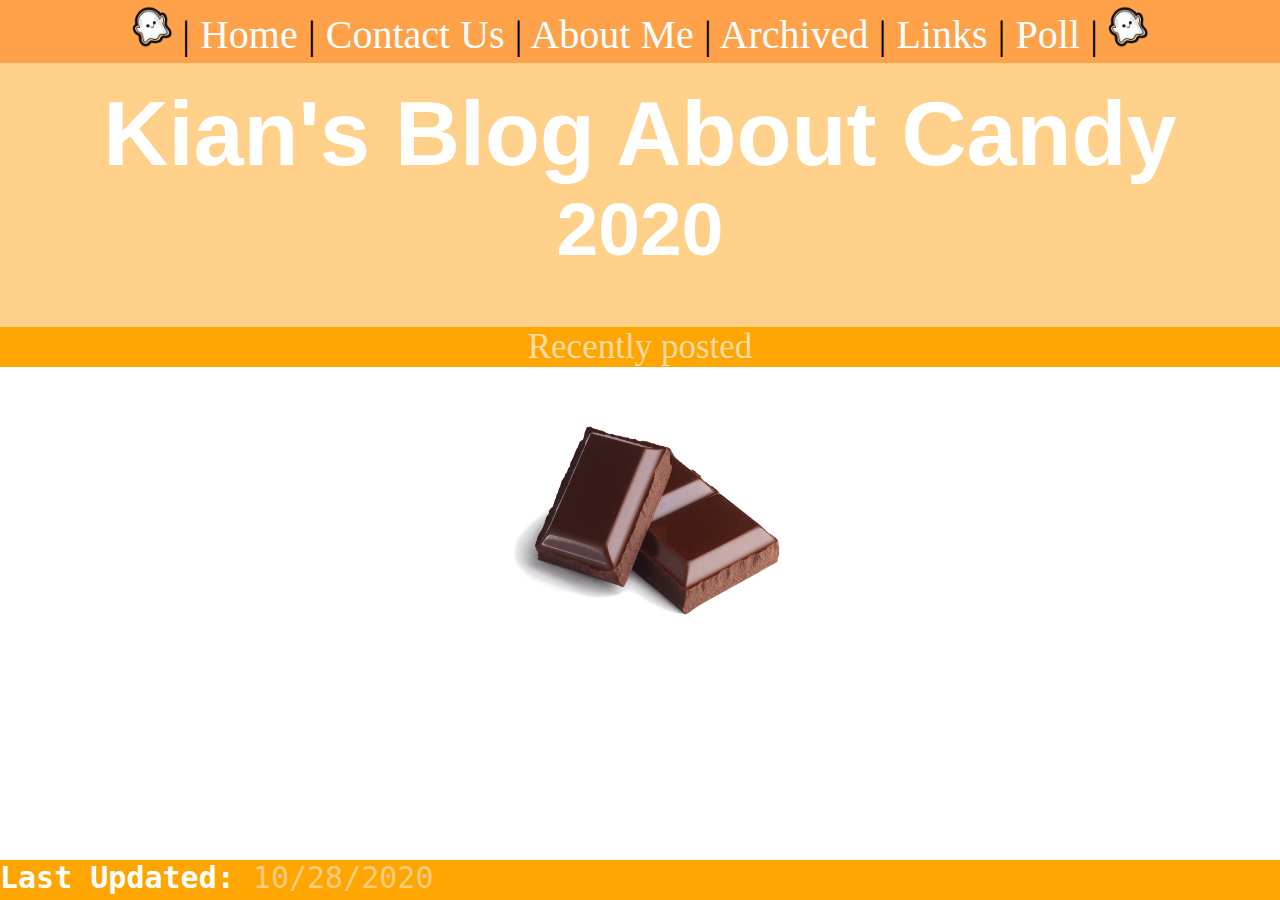
<file: index.html>
<!DOCTYPE html>
<html lang="en" dir="ltr">
<head>


    <title>Kian's Blog</title>
    <!-- meta tags -->
    <meta name="keywords" content="blog, candy, homework, about me, contact, archive">
    <meta name="description" content="A blog about candy">
    <meta name="viewport" content="width=device-width" initial-scale="1.0">
    <link rel="stylesheet" type="text/css" href="css/cssblog.css">


</head>

    <body>
    <div id="container">
        <div id="#content-wrap">

        <!--body start-->
        <div id="nav"> 

        <!--Nav bar-->
        <img src="halloween.png" alt="clipart" width="40" length="40" class="img" title="boo!"> |
        <a href="index.html" target="_blank";">Home</a> |
        <a href="contactus.html" target="_blank">Contact Us</a> |
        <a href="aboutme.html" target="_blank">About Me</a> |
        <a href="archived.html" target="_blank">Archived</a> |
        <a href="links.html" target="_blank">Links</a> | 
        <a href="https://docs.google.com/forms/d/e/1FAIpQLSeHFeYy8oOzqkUWME9fMlwO8zv_TwBmD-smFylbP4GOHBclQA/viewform" target="_blank">Poll</a> |
        <img src="halloween.png" alt="clipart" width="40" length="40" class="img" title="boo!">


        </div>


       <div class="background">

        <!--page header-->
        <div class="header">


            <h1 title="My blog about candy!">Kian's Blog About Candy <sup>2020</sup></h1>


        </div>
        
        <div id="recent"> <!--Recent-->
            <p title="things i recently posted">Recently posted</p>
        </div>
        <div id="image">
            <a href="chocolate.html">
                <img src="chocolate.png" title="chocolate" alt="chocolate" width="350px" height="300px">
            </a>
        </div>

        <!--footer-->
        <div id="footer">
            <footer><span class="updated">Last Updated:</span> 10/28/2020</footer>
        </div>

        <!--body end-->
        </div>
    </div>
    </body>
</html>
</file>
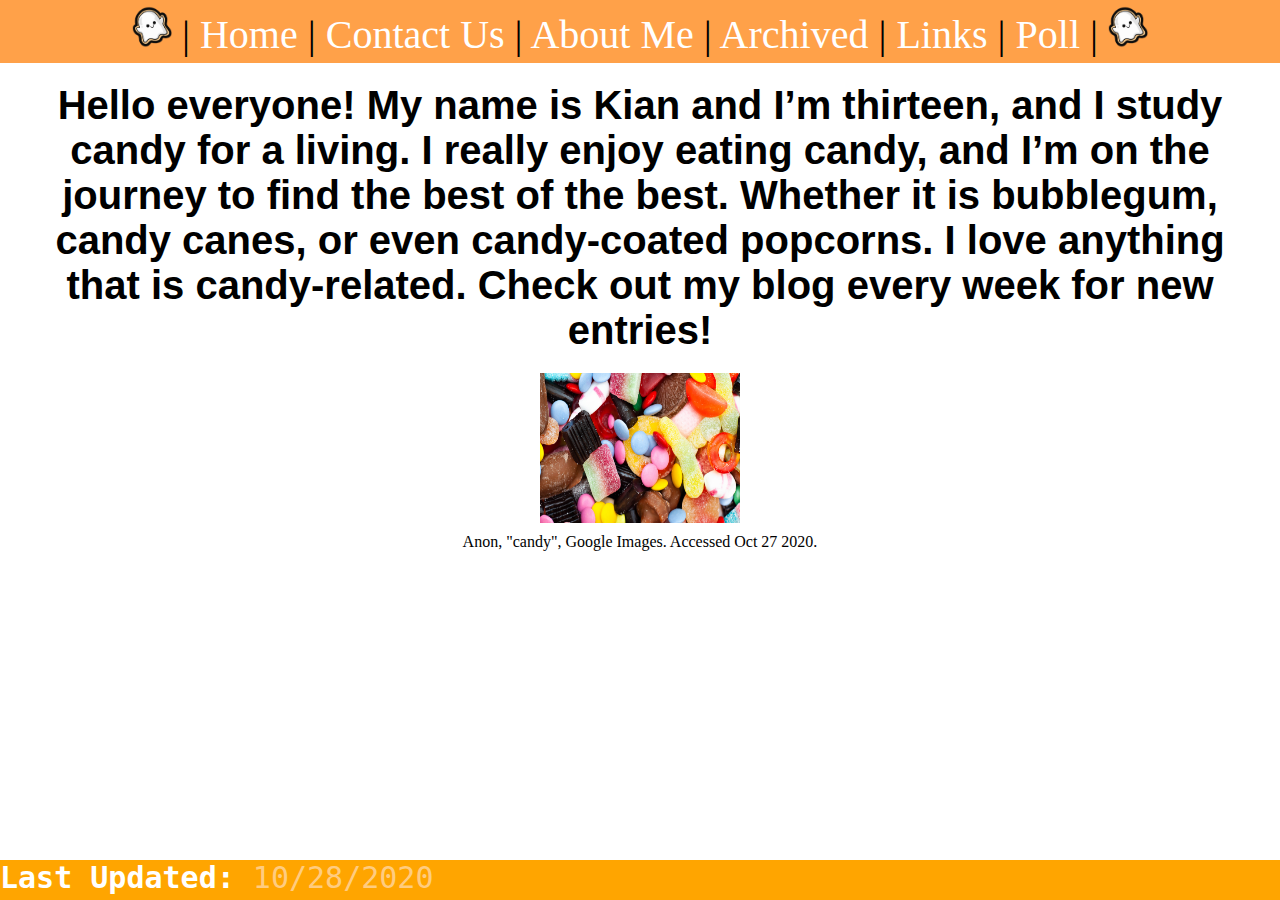
<file: aboutme.html>
<!DOCTYPE html>
<html lang="en" dir="ltr">
<head>


    <title>About Me</title>
    <!-- meta tags -->
    <meta name="keywords" content="blog, candy, homework, about me, contact, archive">
    <meta name="description" content="A blog about candy">
    <meta name="viewport" content="width=device-width" initial-scale="1.0">
    <link rel="stylesheet" type="text/css" href="css/cssblog.css">


</head>
<body>
    <div id="container">
        <div id="#content-wrap">

        <!--body start-->
        <div id="nav"> 

        <!--Nav bar-->
        <img src="halloween.png" alt="clipart" width="40" length="40" class="img" title="boo!"> |
        <a href="index.html" target="_blank">Home</a> |
        <a href="contactus.html" target="_blank">Contact Us</a> |
        <a href="aboutme.html" target="_blank">About Me</a> |
        <a href="archived.html" target="_blank">Archived</a> |
        <a href="links.html" target="_blank">Links</a> | 
        <a href="https://docs.google.com/forms/d/e/1FAIpQLSeHFeYy8oOzqkUWME9fMlwO8zv_TwBmD-smFylbP4GOHBclQA/viewform" target="_blank">Poll</a> |
        <img src="halloween.png" alt="clipart" width="40" length="40" class="img" title="boo!">


        </div>
        <div>
            <p class="aboutme" style="padding-left:50px; padding-right: 50px; color:black; font-size: 40px;">Hello everyone! My name is Kian and I’m thirteen, and I study candy for a living.
                I really enjoy eating candy, and I’m on the journey to find the best of the best. 
                Whether it is bubblegum, candy canes, or even candy-coated popcorns. I love 
                anything that is candy-related. Check out my blog every week for new entries! </p>
                <img src="e.jpg" width="200px" height="150px" style="text-align: center; display: block; margin: auto;">
            <p style="text-align: center; padding-top: 10px;">Anon, "candy", Google Images. Accessed Oct 27 2020.</p>
        </div>

        
        <!--footer-->
        <div id="footer">
            <footer><span class="updated">Last Updated:</span> 10/28/2020</footer>
        </div>
        <!--body end-->
        </div>
    </div>
    </body>
    </html>
</file>
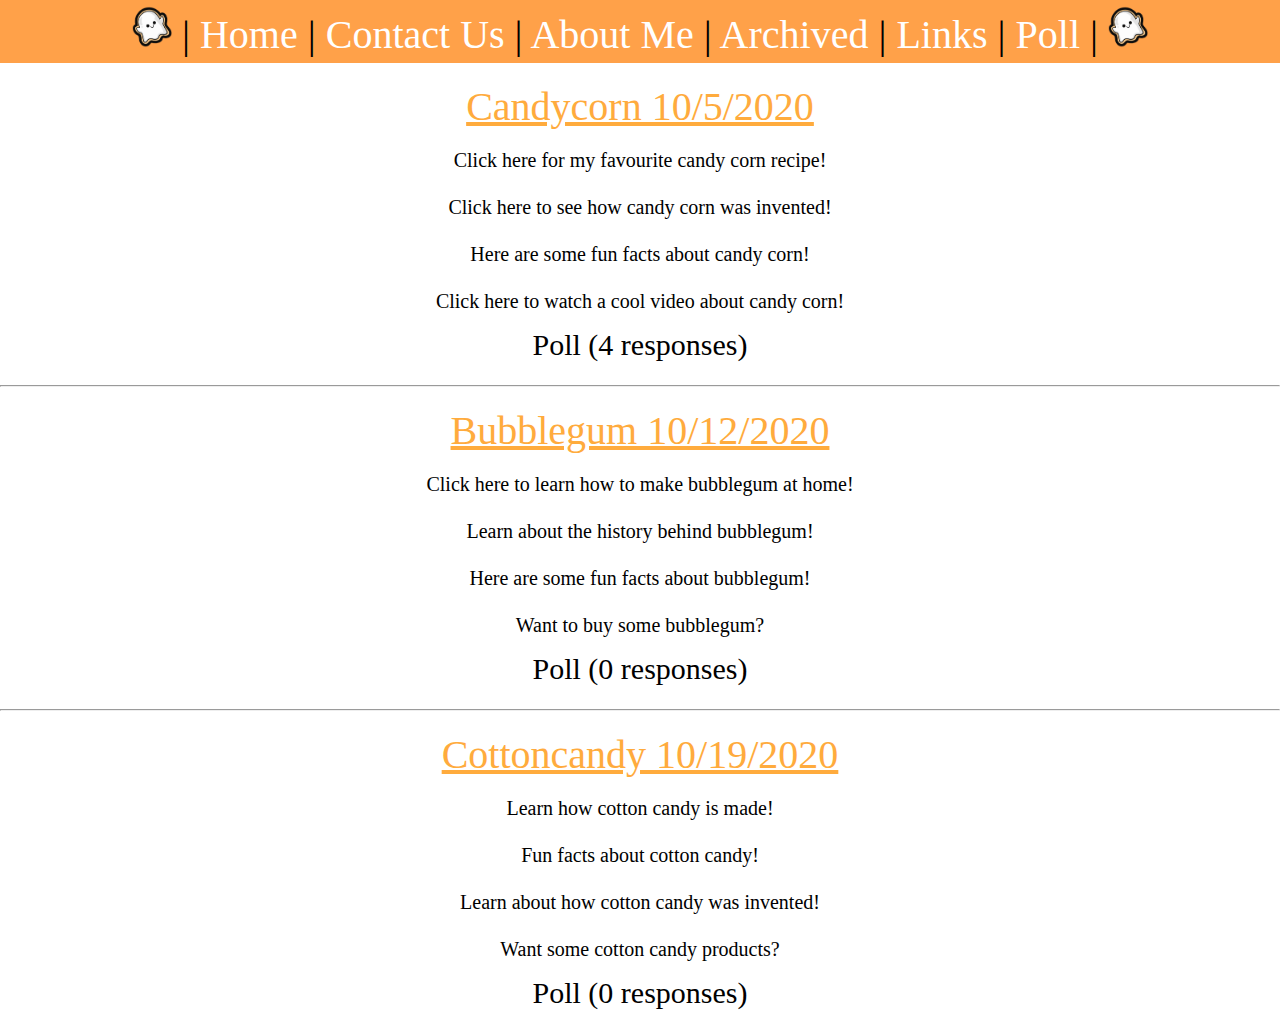
<file: archived.html>
<!DOCTYPE html>
<html lang="en" dir="ltr">
<head>


    <title>Archived</title>
    <!-- meta tags -->
    <meta name="keywords" content="blog, candy, homework, about me, contact, archive">
    <meta name="description" content="A blog about candy">
    <meta name="viewport" content="width=device-width" initial-scale="1.0">
    <link rel="stylesheet" type="text/css" href="css/cssblog.css">


</head>
<body>
    <div id="container">
        <div id="#content-wrap">

        <!--body start-->
        <div id="nav"> 

        <!--Nav bar-->
        <img src="halloween.png" alt="clipart" width="40" length="40" class="img" title="boo!"> |
        <a href="index.html" target="_blank">Home</a> |
        <a href="contactus.html" target="_blank">Contact Us</a> |
        <a href="aboutme.html" target="_blank">About Me</a> |
        <a href="archived.html" target="_blank">Archived</a> |
        <a href="links.html" target="_blank">Links</a> | 
        <a href="https://docs.google.com/forms/d/e/1FAIpQLSeHFeYy8oOzqkUWME9fMlwO8zv_TwBmD-smFylbP4GOHBclQA/viewform" target="_blank">Poll</a> |
        <img src="halloween.png" alt="clipart" width="40" length="40" class="img" title="boo!">


        </div>
        <div>
            <p id="archived"><a href="candycorn.html" style="color: rgb(255, 171, 61); text-decoration: underline;">Candycorn 10/5/2020</a> <br>
                <a href="https://www.delish.com/holiday-recipes/halloween/g1231/candy-corn-desserts/ " style="color: black; font-size: 20px;">Click here for my favourite candy corn recipe!</a><br>

                 <a href="https://www.history.com/news/candy-corn-invented" style="color:black; font-size: 20px;">Click here to see how candy corn was invented!</a><br>
              
                <a href="https://riotfest.org/2017/10/fun-facts-candy-corn/"style="color:black; font-size: 20px;">Here are some fun facts about candy corn!</a> <br>
             
                <a href="https://www.youtube.com/watch?v=mFSbNT16Ckg"style="color:black; font-size: 20px;">Click here to watch a cool video about candy corn!</a> <br>
              
                <a href="https://docs.google.com/forms/d/e/1FAIpQLSdsgAwhEzl2ssVb6EVMDF9-QufSdGnbQEBpZ-fTsyxv8lbsDw/viewform?fbzx=-750471856925629662" target="_blank" style="color: black; font-size: 30px;">Poll (4 responses)</a> <br> </p>
                <hr>
                <p id="archived">
                <a href="bubblegum.html" style="color: rgb(255, 171, 61); text-decoration: underline;">Bubblegum 10/12/2020</a> <br>
                
                <a href="https://www.dixiecrystals.com/recipes/homemade-bubble-gum" style="color: black; font-size: 20px;">Click here to learn how to make bubblegum at home!</a><br>

                <a href="https://www.history.com/news/chew-on-this-the-history-of-gum" style="color:black; font-size: 20px;">Learn about the history behind bubblegum!</a><br>
             
               <a href="https://www.cbc.ca/kidscbc2/the-feed/seven-fun-facts-about-bubble-gum" style="color:black; font-size: 20px;">Here are some fun facts about bubblegum!</a> <br>
            
               <a href="https://www.candyfavorites.com/candy/chewing-gum-selection"style="color:black; font-size: 20px;">Want to buy some bubblegum?</a> <br>
             
               <a href="https://docs.google.com/forms/d/e/1FAIpQLSea15lKiAXxtX69DlVJdN0aZl02KzER02byUO2Zkj507KWwoQ/viewform" style="color:black; font-size: 30px;">Poll (0 responses)</a> <br>
               <hr>
               </p>


               <p id="archived"><a href="cottoncandy.html" style="color: rgb(255, 171, 61); text-decoration: underline;">Cottoncandy 10/19/2020</a> <br>
                <a href="https://www.youtube.com/watch?v=ApAqdNpQkCs" style="color: black; font-size: 20px;">Learn how cotton candy is made!</a><br>

                 <a href="https://www.cbc.ca/kidscbc2/the-feed/10-sweet-facts-about-cotton-candy1" style="color:black; font-size: 20px;">Fun facts about cotton candy!</a><br>
              
                <a href="https://www.youtube.com/watch?v=MrppbkJ-xDQ"style="color:black; font-size: 20px;">Learn about how cotton candy was invented!</a> <br>
             
                <a href="https://www.amazon.com/cotton-candy/s?k=cotton+candy"style="color:black; font-size: 20px;">Want some cotton candy products?</a> <br>
              
                <a href="https://docs.google.com/forms/d/e/1FAIpQLSdxQWkaLNL3g6LGCzrNW6ncvfxiVOGjfmsO8X1pX08GJTpQZA/viewform" target="_blank" style="color: black; font-size: 30px;">Poll (0 responses)</a> <br> </p>
        </div>

        
        <!--body end-->
        </div>
    </div>
    </body>
    </html>
</file>
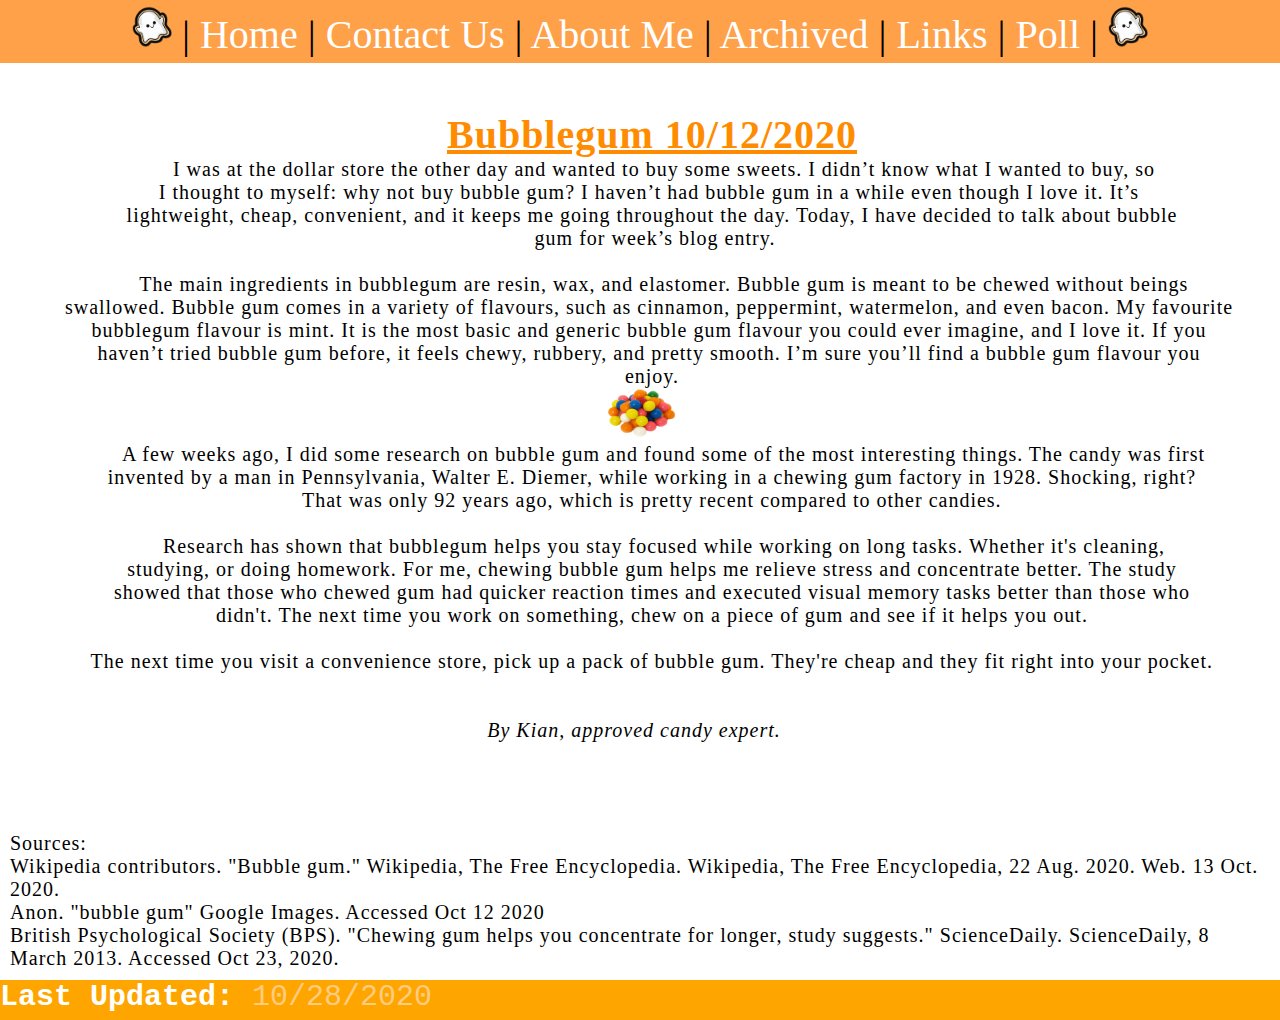
<file: bubblegum.html>
<!DOCTYPE html>
<html lang="en" dir="ltr">
<head>


    <title>Bubblegum 10/12/2020</title>
    <!-- meta tags -->
    <meta name="keywords" content="blog, candy, homework, about me, contact, archive">
    <meta name="description" content="A blog about candy">
    <meta name="viewport" content="width=device-width" initial-scale="1.0">
    <link rel="stylesheet" type="text/css" href="css/cssblog.css">


</head>
<body>
    <div id="container">
        <div id="#content-wrap">

        <!--body start-->
        <div id="nav"> 

        <!--Nav bar-->
        <img src="halloween.png" alt="clipart" width="40" length="40" class="img" title="boo!"> |
        <a href="index.html" target="_blank">Home</a> |
        <a href="contactus.html" target="_blank">Contact Us</a> |
        <a href="aboutme.html" target="_blank">About Me</a> |
        <a href="archived.html" target="_blank">Archived</a> |
        <a href="links.html" target="_blank">Links</a> | 
        <a href="https://docs.google.com/forms/d/e/1FAIpQLSeHFeYy8oOzqkUWME9fMlwO8zv_TwBmD-smFylbP4GOHBclQA/viewform" target="_blank">Poll</a> |
        <img src="halloween.png" alt="clipart" width="40" length="40" class="img" title="boo!">


        </div>
        <div>
            <pre>
                <p class="candy">
    <span id="blackbold" style="text-decoration: underline; color: darkorange;">Bubblegum 10/12/2020</span>
         I was at the dollar store the other day and wanted to buy some sweets. I didn’t know what I wanted to buy, so 
    I thought to myself: why not buy bubble gum? I haven’t had bubble gum in a while even though I love it. It’s 
    lightweight, cheap, convenient, and it keeps me going throughout the day. Today, I have decided to talk about bubble
     gum for week’s blog entry.

         The main ingredients in bubblegum are resin, wax, and elastomer. Bubble gum is meant to be chewed without beings 
    swallowed. Bubble gum comes in a variety of flavours, such as cinnamon, peppermint, watermelon, and even bacon. My favourite 
    bubblegum flavour is mint. It is the most basic and generic bubble gum flavour you could ever imagine, and I love it. If you 
    haven’t tried bubble gum before, it feels chewy, rubbery, and pretty smooth. I’m sure you’ll find a bubble gum flavour you 
    enjoy.
<img src="bubblegum.png" height="50px" width="80px">
         A few weeks ago, I did some research on bubble gum and found some of the most interesting things. The candy was first 
    invented by a man in Pennsylvania, Walter E. Diemer, while working in a chewing gum factory in 1928. Shocking, right?
    That was only 92 years ago, which is pretty recent compared to other candies.

         Research has shown that bubblegum helps you stay focused while working on long tasks. Whether it's cleaning, 
    studying, or doing homework. For me, chewing bubble gum helps me relieve stress and concentrate better. The study
    showed that those who chewed gum had quicker reaction times and executed visual memory tasks better than those who
    didn't. The next time you work on something, chew on a piece of gum and see if it helps you out.

    The next time you visit a convenience store, pick up a pack of bubble gum. They're cheap and they fit right into your pocket.


<i>By Kian, approved candy expert.</i>  
</p>
            </pre>
            <p class="candy" style="text-align:left">Sources:<br> Wikipedia contributors. "Bubble gum." Wikipedia, The Free Encyclopedia. Wikipedia, 
                The Free Encyclopedia, 22 Aug. 2020.
                 Web. 13 Oct. 2020. <br> Anon. "bubble gum" Google Images. Accessed Oct 12 2020<br> 
                 British Psychological Society (BPS). "Chewing gum helps you concentrate for longer, study suggests."
                  ScienceDaily. ScienceDaily, 8 March 2013. Accessed Oct 23, 2020.</p>
        </div>
        <!--footer-->
        <div id="footer">
            <footer><span class="updated">Last Updated:</span> 10/28/2020</footer>
        </div>
        <!--body end-->
        </div>
    </div>
    </body>
</file>
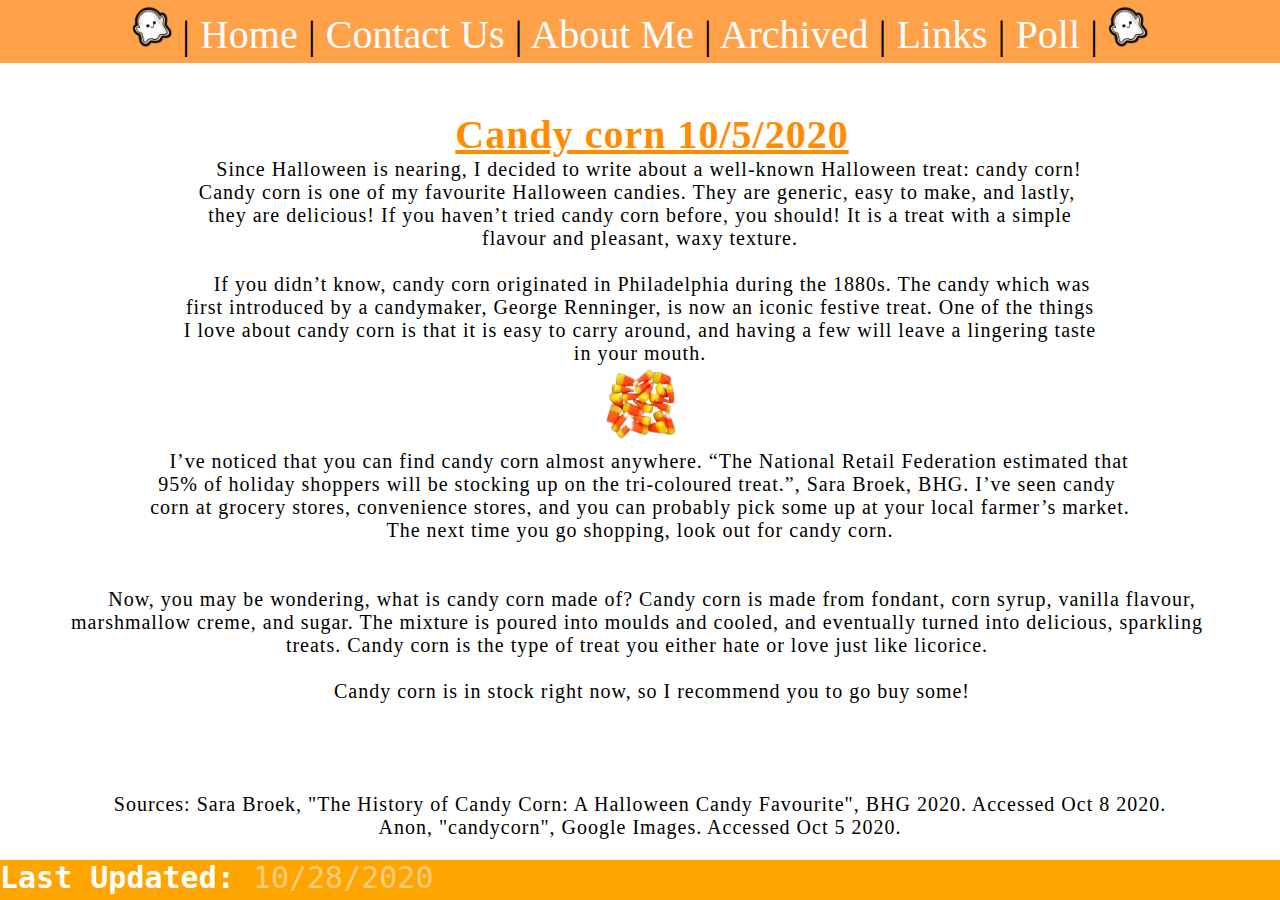
<file: candycorn.html>
<!DOCTYPE html>
<html lang="en" dir="ltr">
<head>


    <title>Candycorn 10/5/2020</title>
    <!-- meta tags -->
    <meta name="keywords" content="blog, candy, homework, about me, contact, archive">
    <meta name="description" content="A blog about candy">
    <meta name="viewport" content="width=device-width" initial-scale="1.0">
    <link rel="stylesheet" type="text/css" href="css/cssblog.css">


</head>
<body>
    <div id="container">
        <div id="#content-wrap">

        <!--body start-->
        <div id="nav"> 

        <!--Nav bar-->
        <img src="halloween.png" alt="clipart" width="40" length="40" class="img" title="boo!"> |
        <a href="index.html" target="_blank">Home</a> |
        <a href="contactus.html" target="_blank">Contact Us</a> |
        <a href="aboutme.html" target="_blank">About Me</a> |
        <a href="archived.html" target="_blank">Archived</a> |
        <a href="links.html" target="_blank">Links</a> | 
        <a href="https://docs.google.com/forms/d/e/1FAIpQLSeHFeYy8oOzqkUWME9fMlwO8zv_TwBmD-smFylbP4GOHBclQA/viewform" target="_blank">Poll</a> |
        <img src="halloween.png" alt="clipart" width="40" length="40" class="img" title="boo!">


        </div>
        <div>
            <pre>
                <p class="candy">
    <span id="blackbold" style="text-decoration: underline; color: darkorange;">Candy corn 10/5/2020</span>
    Since Halloween is nearing, I decided to write about a well-known Halloween treat: candy corn! 
Candy corn is one of my favourite Halloween candies. They are generic, easy to make, and lastly, 
they are delicious! If you haven’t tried candy corn before, you should! It is a treat with a simple
flavour and pleasant, waxy texture.
        
    If you didn’t know, candy corn originated in Philadelphia during the 1880s. The candy which was
first introduced by a candymaker, George Renninger, is now an iconic festive treat. One of the things
I love about candy corn is that it is easy to carry around, and having a few will leave a lingering taste
 in your mouth. 
 <img src="Untitled.png" height="80px" width="80px">
    I’ve noticed that you can find candy corn almost anywhere. “The National Retail Federation estimated that 
95% of holiday shoppers will be stocking up on the tri-coloured treat.”, Sara Broek, BHG. I’ve seen candy 
corn at grocery stores, convenience stores, and you can probably pick some up at your local farmer’s market.
The next time you go shopping, look out for candy corn.


    Now, you may be wondering, what is candy corn made of? Candy corn is made from fondant, corn syrup, vanilla flavour,
marshmallow creme, and sugar. The mixture is poured into moulds and cooled, and eventually turned into delicious, sparkling 
treats. Candy corn is the type of treat you either hate or love just like licorice. 

    Candy corn is in stock right now, so I recommend you to go buy some!
</p>
            </pre>
            <p class="candy">Sources: Sara Broek, "The History of Candy Corn: A Halloween Candy Favourite", BHG 2020. Accessed Oct 8 2020. <br> Anon, "candycorn", Google Images. Accessed Oct 5 2020.</p>
        </div>
        <!--footer-->
        <div id="footer">
            <footer><span class="updated">Last Updated:</span> 10/28/2020</footer>
        </div>
        <!--body end-->
        </div>
    </div>
    </body>
</file>
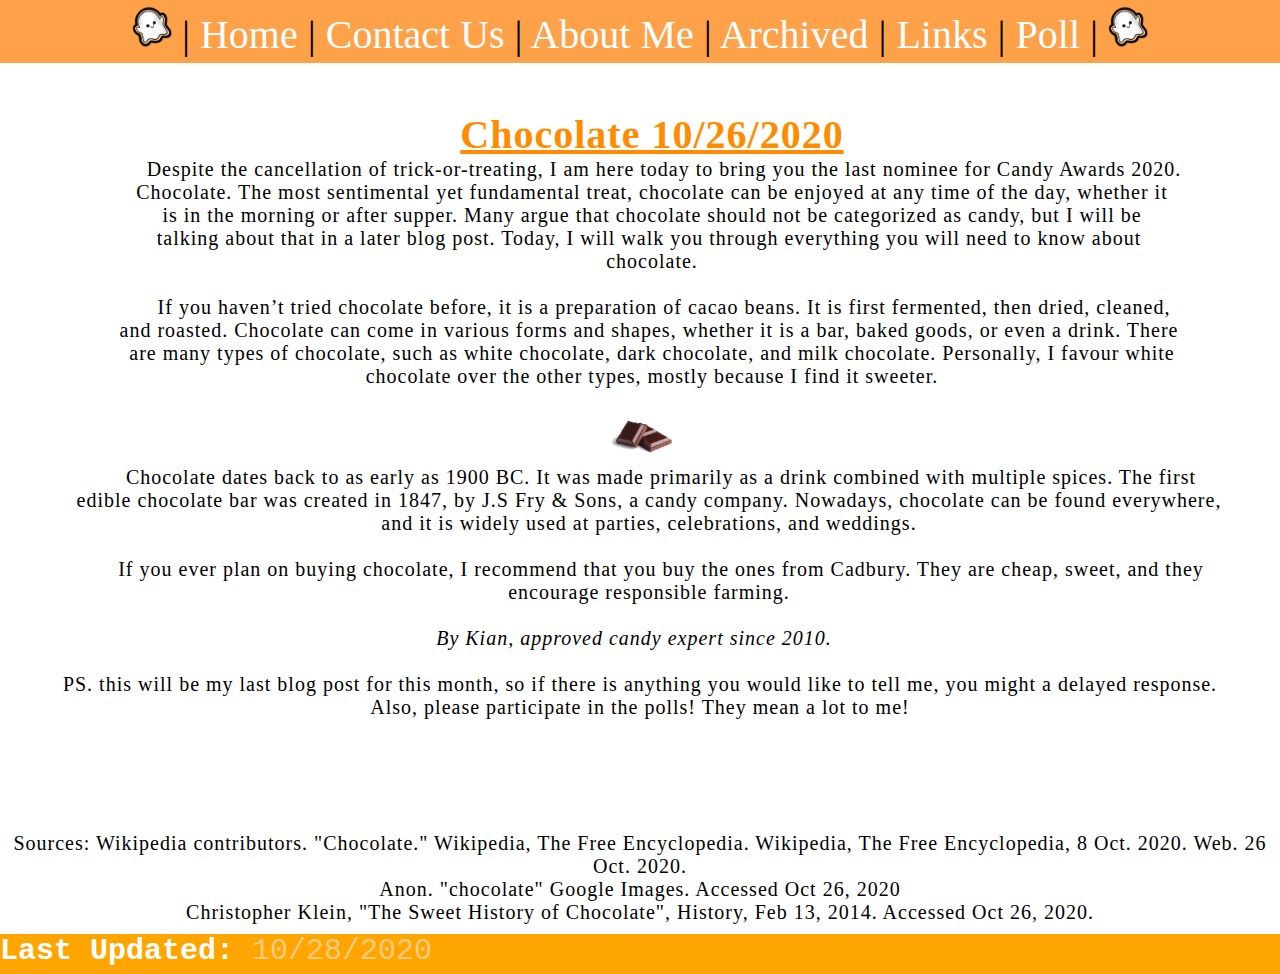
<file: chocolate.html>
<!DOCTYPE html>
<html lang="en" dir="ltr">
<head>


    <title>Chocolate 10/26/2020</title>
    <!-- meta tags -->
    <meta name="keywords" content="blog, candy, homework, about me, contact, archive">
    <meta name="description" content="A blog about candy">
    <meta name="viewport" content="width=device-width" initial-scale="1.0">
    <link rel="stylesheet" type="text/css" href="css/cssblog.css">


</head>
<body>
    <div id="container">
        <div id="#content-wrap">

        <!--body start-->
        <div id="nav"> 

        <!--Nav bar-->
        <img src="halloween.png" alt="clipart" width="40" length="40" class="img" title="boo!"> |
        <a href="index.html" target="_blank">Home</a> |
        <a href="contactus.html" target="_blank">Contact Us</a> |
        <a href="aboutme.html" target="_blank">About Me</a> |
        <a href="archived.html" target="_blank">Archived</a> |
        <a href="links.html" target="_blank">Links</a> | 
        <a href="https://docs.google.com/forms/d/e/1FAIpQLSeHFeYy8oOzqkUWME9fMlwO8zv_TwBmD-smFylbP4GOHBclQA/viewform" target="_blank">Poll</a> |
        <img src="halloween.png" alt="clipart" width="40" length="40" class="img" title="boo!">


        </div>
        <div>
            <pre>
                <p class="candy">
    <span id="blackbold" style="text-decoration: underline; color: darkorange;">Chocolate 10/26/2020</span>
        Despite the cancellation of trick-or-treating, I am here today to bring you the last nominee for Candy Awards 2020.
    Chocolate. The most sentimental yet fundamental treat, chocolate can be enjoyed at any time of the day, whether it
    is in the morning or after supper. Many argue that chocolate should not be categorized as candy, but I will be
    talking about that in a later blog post. Today, I will walk you through everything you will need to know about 
    chocolate.

        If you haven’t tried chocolate before, it is a preparation of cacao beans. It is first fermented, then dried, cleaned,
    and roasted. Chocolate can come in various forms and shapes, whether it is a bar, baked goods, or even a drink. There 
    are many types of chocolate, such as white chocolate, dark chocolate, and milk chocolate. Personally, I favour white
    chocolate over the other types, mostly because I find it sweeter.

<img src="chocolate.png" height="50px" width="80px">
        Chocolate dates back to as early as 1900 BC. It was made primarily as a drink combined with multiple spices. The first 
    edible chocolate bar was created in 1847, by J.S Fry & Sons, a candy company. Nowadays, chocolate can be found everywhere, 
    and it is widely used at parties, celebrations, and weddings. 

        If you ever plan on buying chocolate, I recommend that you buy the ones from Cadbury. They are cheap, sweet, and they 
    encourage responsible farming. 

<i>By Kian, approved candy expert since 2010.</i>  

PS. this will be my last blog post for this month, so if there is anything you would like to tell me, you might a delayed response.
Also, please participate in the polls! They mean a lot to me!

</p>
            </pre>
            <p class="candy">Sources: Wikipedia contributors. "Chocolate." Wikipedia, The Free Encyclopedia. Wikipedia, The Free Encyclopedia, 8 Oct. 2020. Web. 26 Oct. 2020.
                 <br> Anon. "chocolate" Google Images. Accessed Oct 26, 2020 <br> Christopher Klein, "The Sweet History of Chocolate", History, Feb 13, 2014. Accessed Oct 26, 2020.</p>
        </div>
        <!--footer-->
        <div id="footer">
            <footer><span class="updated">Last Updated:</span> 10/28/2020</footer>
        </div>
        <!--body end-->
        </div>
    </div>
    </body>
</file>
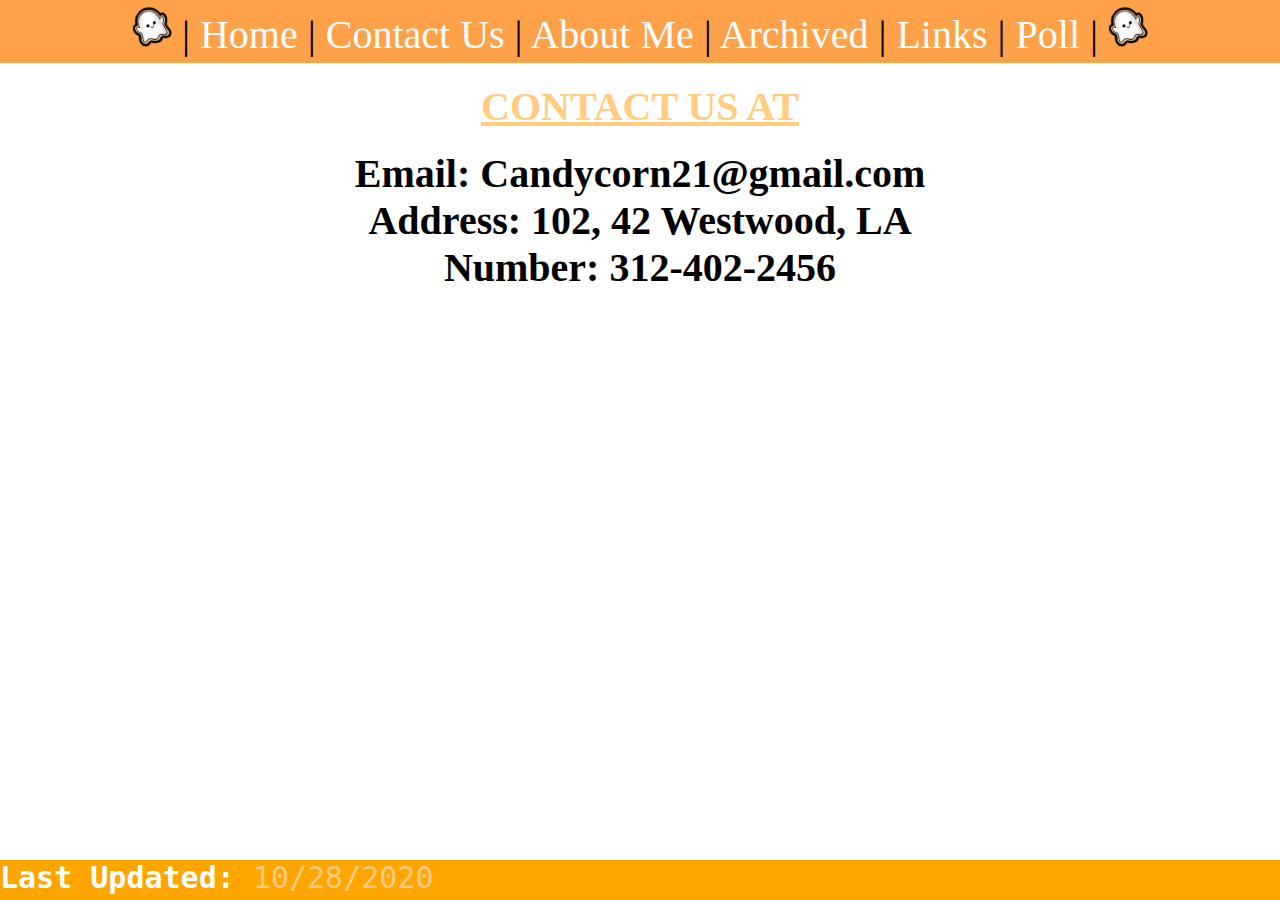
<file: contactus.html>
<!DOCTYPE html>
<html lang="en" dir="ltr">
<head>


    <title>Contact Us</title>
    <!-- meta tags -->
    <meta name="keywords" content="blog, candy, homework, about me, contact, archive">
    <meta name="description" content="A blog about candy">
    <meta name="viewport" content="width=device-width" initial-scale="1.0">
    <link rel="stylesheet" type="text/css" href="css/cssblog.css">


</head>
<body>
    <div id="container">
        <div id="#content-wrap">

        <!--body start-->
        <div id="nav"> 

        <!--Nav bar-->
        <img src="halloween.png" alt="clipart" width="40" length="40" class="img" title="boo!"> |
        <a href="index.html" target="_blank">Home</a> |
        <a href="contactus.html" target="_blank">Contact Us</a> |
        <a href="aboutme.html" target="_blank">About Me</a> |
        <a href="archived.html" target="_blank">Archived</a> |
        <a href="links.html" target="_blank">Links</a> | 
        <a href="https://docs.google.com/forms/d/e/1FAIpQLSeHFeYy8oOzqkUWME9fMlwO8zv_TwBmD-smFylbP4GOHBclQA/viewform" target="_blank">Poll</a> |
        <img src="halloween.png" alt="clipart" width="40" length="40" class="img" title="boo!">


        </div>
        <div class="contactus">
            <p>CONTACT US AT </p>
        </div>
        <div id="blackbold">
           <p>Email: Candycorn21@gmail.com <br>
            Address: 102, 42 Westwood, LA <br>
            Number: 312-402-2456 <br>
            </span></p>
        </div>

        
        <!--footer-->
        <div id="footer">
            <footer><span class="updated">Last Updated:</span> 10/28/2020</footer>
        </div>
        <!--body end-->
        </div>
    </div>
    </body>
    </html>
</file>
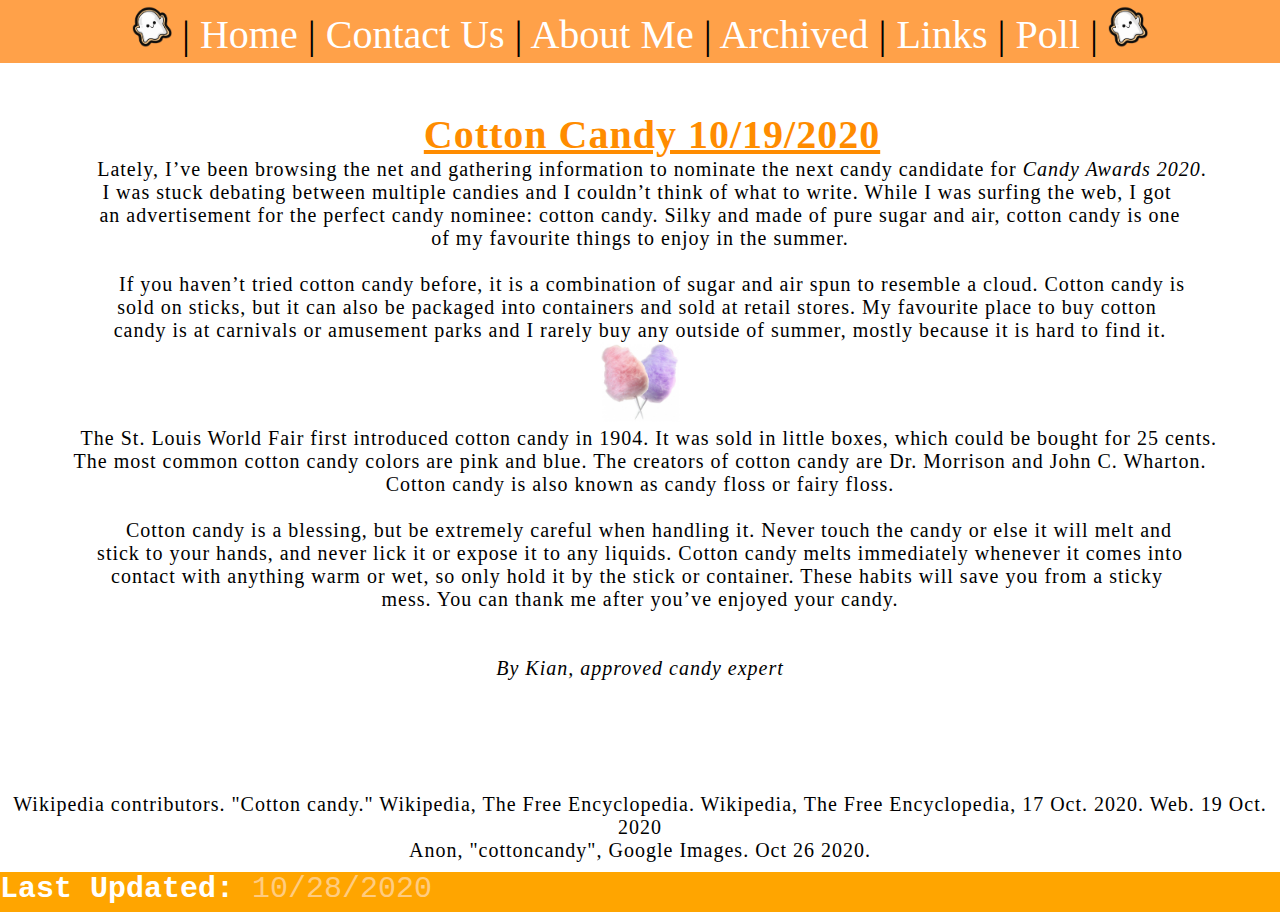
<file: cottoncandy.html>
<!DOCTYPE html>
<html lang="en" dir="ltr">
<head>


    <title>Cotton Candy 10/19/2020</title>
    <!-- meta tags -->
    <meta name="keywords" content="blog, candy, homework, about me, contact, archive">
    <meta name="description" content="A blog about candy">
    <meta name="viewport" content="width=device-width" initial-scale="1.0">
    <link rel="stylesheet" type="text/css" href="css/cssblog.css">


</head>
<body>
    <div id="container">
        <div id="#content-wrap">

        <!--body start-->
        <div id="nav"> 

        <!--Nav bar-->
        <img src="halloween.png" alt="clipart" width="40" length="40" class="img" title="boo!"> |
        <a href="index.html" target="_blank">Home</a> |
        <a href="contactus.html" target="_blank">Contact Us</a> |
        <a href="aboutme.html" target="_blank">About Me</a> |
        <a href="archived.html" target="_blank">Archived</a> |
        <a href="links.html" target="_blank">Links</a> | 
        <a href="https://docs.google.com/forms/d/e/1FAIpQLSeHFeYy8oOzqkUWME9fMlwO8zv_TwBmD-smFylbP4GOHBclQA/viewform" target="_blank">Poll</a> |
        <img src="halloween.png" alt="clipart" width="40" length="40" class="img" title="boo!">


        </div>
        <div>
            <pre>
                <p class="candy">
    <span id="blackbold" style="text-decoration: underline; color: darkorange;">Cotton Candy 10/19/2020</span>
    Lately, I’ve been browsing the net and gathering information to nominate the next candy candidate for <i>Candy Awards 2020</i>.
I was stuck debating between multiple candies and I couldn’t think of what to write. While I was surfing the web, I got 
an advertisement for the perfect candy nominee: cotton candy. Silky and made of pure sugar and air, cotton candy is one
of my favourite things to enjoy in the summer.

    If you haven’t tried cotton candy before, it is a combination of sugar and air spun to resemble a cloud. Cotton candy is
sold on sticks, but it can also be packaged into containers and sold at retail stores. My favourite place to buy cotton 
candy is at carnivals or amusement parks and I rarely buy any outside of summer, mostly because it is hard to find it.
<img src="cottoncandy .png" width="80px" height="80px">
    The St. Louis World Fair first introduced cotton candy in 1904. It was sold in little boxes, which could be bought for 25 cents. 
The most common cotton candy colors are pink and blue. The creators of cotton candy are Dr. Morrison and John C. Wharton.
Cotton candy is also known as candy floss or fairy floss.

    Cotton candy is a blessing, but be extremely careful when handling it. Never touch the candy or else it will melt and 
stick to your hands, and never lick it or expose it to any liquids. Cotton candy melts immediately whenever it comes into
contact with anything warm or wet, so only hold it by the stick or container. These habits will save you from a sticky 
mess. You can thank me after you’ve enjoyed your candy.


<i>By Kian, approved candy expert</i>
  
</p>
            </pre>
            <p class="candy">Wikipedia contributors. "Cotton candy." Wikipedia, The Free Encyclopedia. Wikipedia, The Free Encyclopedia, 17 Oct. 2020. 
                Web. 19 Oct. 2020 <br> Anon, "cottoncandy", Google Images. Oct 26 2020.</p>
        </div>
        <!--footer-->
        <div id="footer">
            <footer><span class="updated">Last Updated:</span> 10/28/2020</footer>
        </div>
        <!--body end-->
        </div>
    </div>
    </body>
</file>
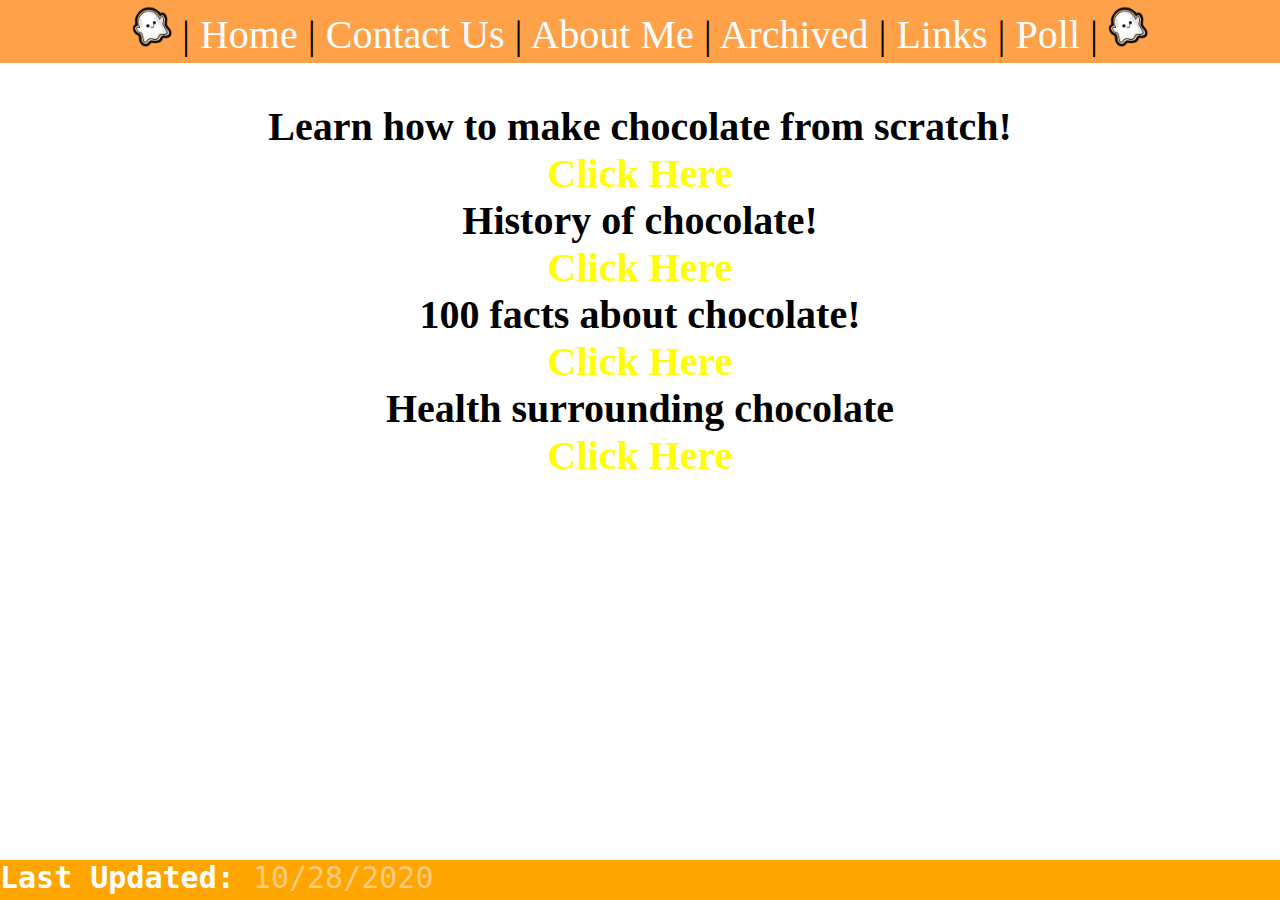
<file: links.html>
<!DOCTYPE html>
<html lang="en" dir="ltr">
<head>


    <title>Links</title>
    <!-- meta tags -->
    <meta name="keywords" content="blog, candy, homework, about me, contact, archive">
    <meta name="description" content="A blog about candy">
    <meta name="viewport" content="width=device-width" initial-scale="1.0">
    <link rel="stylesheet" type="text/css" href="css/cssblog.css">


</head>
<body>
    <div id="container">
        <div id="#content-wrap">

        <!--body start-->
        <div id="nav"> 

        <!--Nav bar-->
        <img src="halloween.png" alt="clipart" width="40" length="40" class="img" title="boo!"> |
        <a href="index.html" target="_blank">Home</a> |
        <a href="contactus.html" target="_blank">Contact Us</a> |
        <a href="aboutme.html" target="_blank">About Me</a> |
        <a href="archived.html" target="_blank">Archived</a> |
        <a href="links.html" target="_blank">Links</a> | 
        <a href="https://docs.google.com/forms/d/e/1FAIpQLSeHFeYy8oOzqkUWME9fMlwO8zv_TwBmD-smFylbP4GOHBclQA/viewform" target="_blank">Poll</a> |
        <img src="halloween.png" alt="clipart" width="40" length="40" class="img" title="boo!">


        </div>
        <div id="link">
            <p>Learn how to make chocolate from scratch! <br>
                <a href="https://www.youtube.com/watch?v=V-4FsJ6-bzc" style="color:yellow">Click Here</a><br>
                
                History of chocolate! <br>
                <a href="https://www.youtube.com/watch?v=ibjUpk9Iagk" style="color:yellow">Click Here</a><br>
                 
                100 facts about chocolate! <br>
                <a href="https://www.thefactsite.com/100-chocolate-facts/
                "style="color:yellow">Click Here</a> <br>
                
                Health surrounding chocolate <br>
                <a href="https://www.medicalnewstoday.com/articles/270272"style="color:yellow">Click Here</a> <br>
                </p>
        </div>

        <!--footer-->
        <div id="footer">
            <footer><span class="updated">Last Updated:</span> 10/28/2020</footer>
        </div>
        <!--body end-->
        </div>
    </div>
    </body>
    </html>
</file>
<file: css/cssblog.css>
*{
    padding: 0;
    margin: 0;
    text-decoration: none;
    list-style: none;
}

/*body container*/
#container {
    position: relative;
    min-height: 100vh;
}

#content-wrap { 
    padding-bottom: 2.5rem;  
  }

/*navigation bar*/
#nav {
    background: #ffa149;
    text-align: center;
    font-size: 40px;
    font-family: fantasy;
    padding: 5px;
}

/* link styles*/
a:link{
    color: white;
}

a:hover {
    background-color: #e9901b;
}

a:active {
    color: black;
    background-color: transparent;
}

a:visited{
    color:white;
}

/*background color*/
.background {
    background-color: rgb(255, 208, 138);
    height: 180;
}
/* no idea why I added this and too scared to touch it */
.img {
    padding: 0;
}

/* header */
.header {
    color: white;
    text-align: center;
    font-size: 45px;
    padding: 20px;
    font-family: -apple-system, BlinkMacSystemFont, 'Segoe UI', Roboto, Oxygen, Ubuntu, Cantarell, 'Open Sans', 'Helvetica Neue', sans-serif;
}

#images{
    text-align: center;
    background-color: white;
    position: relative;
}



/* footer */
#footer {
    background-color: orange;
    height: 30px;
    text-align: left;
    font-size: 30px;
    font-family: monospace;
    color: rgb(255, 204, 128);
    position: absolute;
    bottom: 0;
    width: 100%;
    height: 2.5rem;     
}

.updated {
    color: white;
    font-weight: bold;
}

#recent {
    background: orange;
    height: 40px;
    text-align: center;
    color:  rgb(255, 219, 166);
    font-family: fantasy;
    font-size: 35px;
}

#blackbold {
    color:black;
    text-decoration: none;
    font-size: 40px;
    font-weight: bold;
    text-align: center;
}

.contactus {
    text-align: center;
    color: rgb(255, 204, 128);
    font-size: 40px;
    padding: 20px;
    font-weight: bold;
    text-decoration: underline;
}

.aboutme {
    text-align: center;
    padding: 20px;
    font-size: 40px;
    font-family: 'Trebuchet MS', 'Lucida Sans Unicode', 'Lucida Grande', 'Lucida Sans', Arial, sans-serif;
    font-weight: bold;
    color: rgb(255, 204, 128);
}

#link {
    font-size: 40px;
    font-weight: bold;
    text-align: center;
    color: black;
    padding: 40px;
}

#archived {
    font-size: 40px;
    text-align: center;
    padding: 20px;
    color: rgb(255, 204, 128);

}

.candy  {
    text-align: center;
    font-size: 20px;
    padding: 10px;
    padding-bottom: 50px;
    font-family: cursive;
    letter-spacing: 1px;
    color: rgb(0, 0, 0);
    background-color: white;

}

#corn {
    color: black;
}

#image {
    text-align: center;
    background-color: white;
    padding-bottom: 40px;
}
</file>
